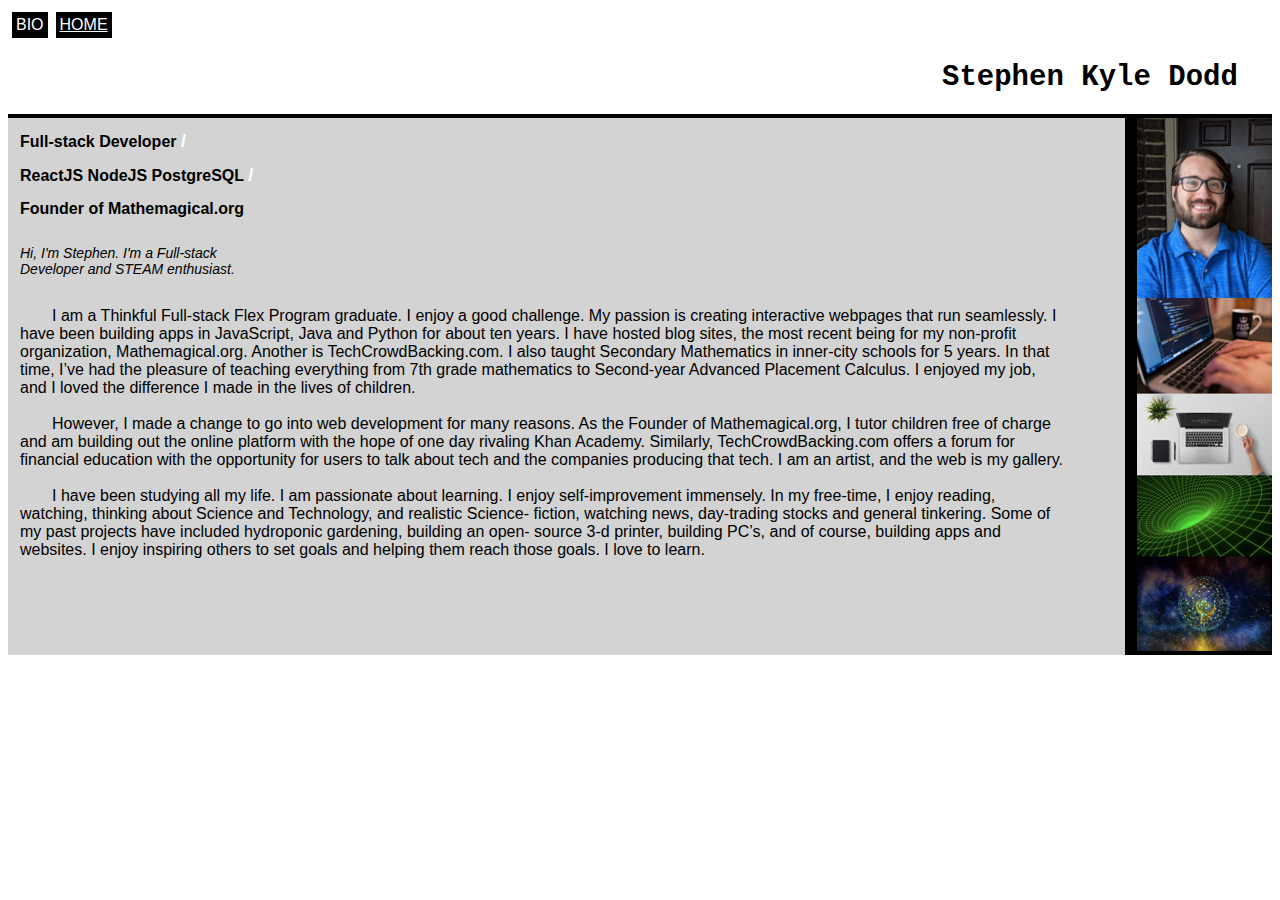
<file: bio/index.html>
<!DOCTYPE html>
<html lang='en-US'>
<head>
    <meta charset='utf-8'>
    <meta http-equiv='X-UA-Compatible' content='IE=edge'>
    <title>StephenDodd1/BIO</title>
    <meta name='viewport' content='width=device-width, initial-scale=1'>
   <!-- <link rel='stylesheet' type='text/css' media='screen' href='bio.css'>-->
    <link rel='stylesheet' type='text/css' media='screen' href='grey-box.css'>
</head>
<body>
    <header>
        <nav>
            <a>
                BIO
            </a>
            <a href='..'>
                HOME
            </a>
        </nav>
        <h1>
            Stephen Kyle Dodd
        </h1>
        <div id='line-break'></div>
    </header>
    <main>
    <div id='bio-content'>
    <div id='sub-header'>
        <h2>Full-stack Developer <span>/</span></h2>
        <h2>ReactJS NodeJS PostgreSQL <span>/</span></h2>
        <h2>Founder of Mathemagical.org</h2>
    </div>
    <h3>Hi, I'm Stephen. I'm a Full-stack<br>
        Developer and STEAM enthusiast.
    </h3>
    <p>&emsp;&emsp;I am a Thinkful Full-stack Flex 
        Program graduate. I enjoy a good 
        challenge. My passion is creating 
        interactive webpages that 
        run seamlessly. I have been building 
        apps in JavaScript, Java and Python 
        for about ten years. I have hosted
        blog sites, the most recent being for 
        my non-profit organization, 
        Mathemagical.org. Another 
        is TechCrowdBacking.com. 
        I also taught Secondary Mathematics in 
        inner-city schools for 5 years. 
        In that time, I’ve had the pleasure of 
        teaching everything from 7th grade 
        mathematics to Second-year Advanced 
        Placement Calculus. I enjoyed my job, 
        and I loved the difference I made in 
        the lives of children. 
        <br><br>
        
        &emsp;&emsp;However, I made a change to 
        go into web development for many reasons.
        As the Founder of Mathemagical.org, I 
        tutor children free of charge and am 
        building out the online platform with 
        the hope of one day rivaling Khan 
        Academy. Similarly, TechCrowdBacking.com
        offers a forum for financial education
        with the opportunity for users to talk
        about tech and the companies producing
        that tech. I am an artist, and the web 
        is my gallery.
        <br><br>

        &emsp;&emsp;I have been studying all my life.
        I am passionate about learning. 
        I enjoy self-improvement immensely. 
        In my free-time, I enjoy reading, 
        watching, thinking about Science and 
        Technology, and realistic Science-
        fiction, watching news, day-trading 
        stocks and general tinkering. Some of 
        my past projects have included 
        hydroponic gardening, building an open-
        source 3-d printer, building PC’s, and 
        of course, building apps and websites. 
        I enjoy inspiring others to set goals 
        and helping them reach those goals. I 
        love to learn. 
        </p>
        </div>
    </div>
        <div id='ribbon'>
            <img src='../Portfolio-Images/my-face-ribbon.PNG' alt='Stephens Web-dev ribbon'>
        </div>
    </main>
</body>
</html>
</file>
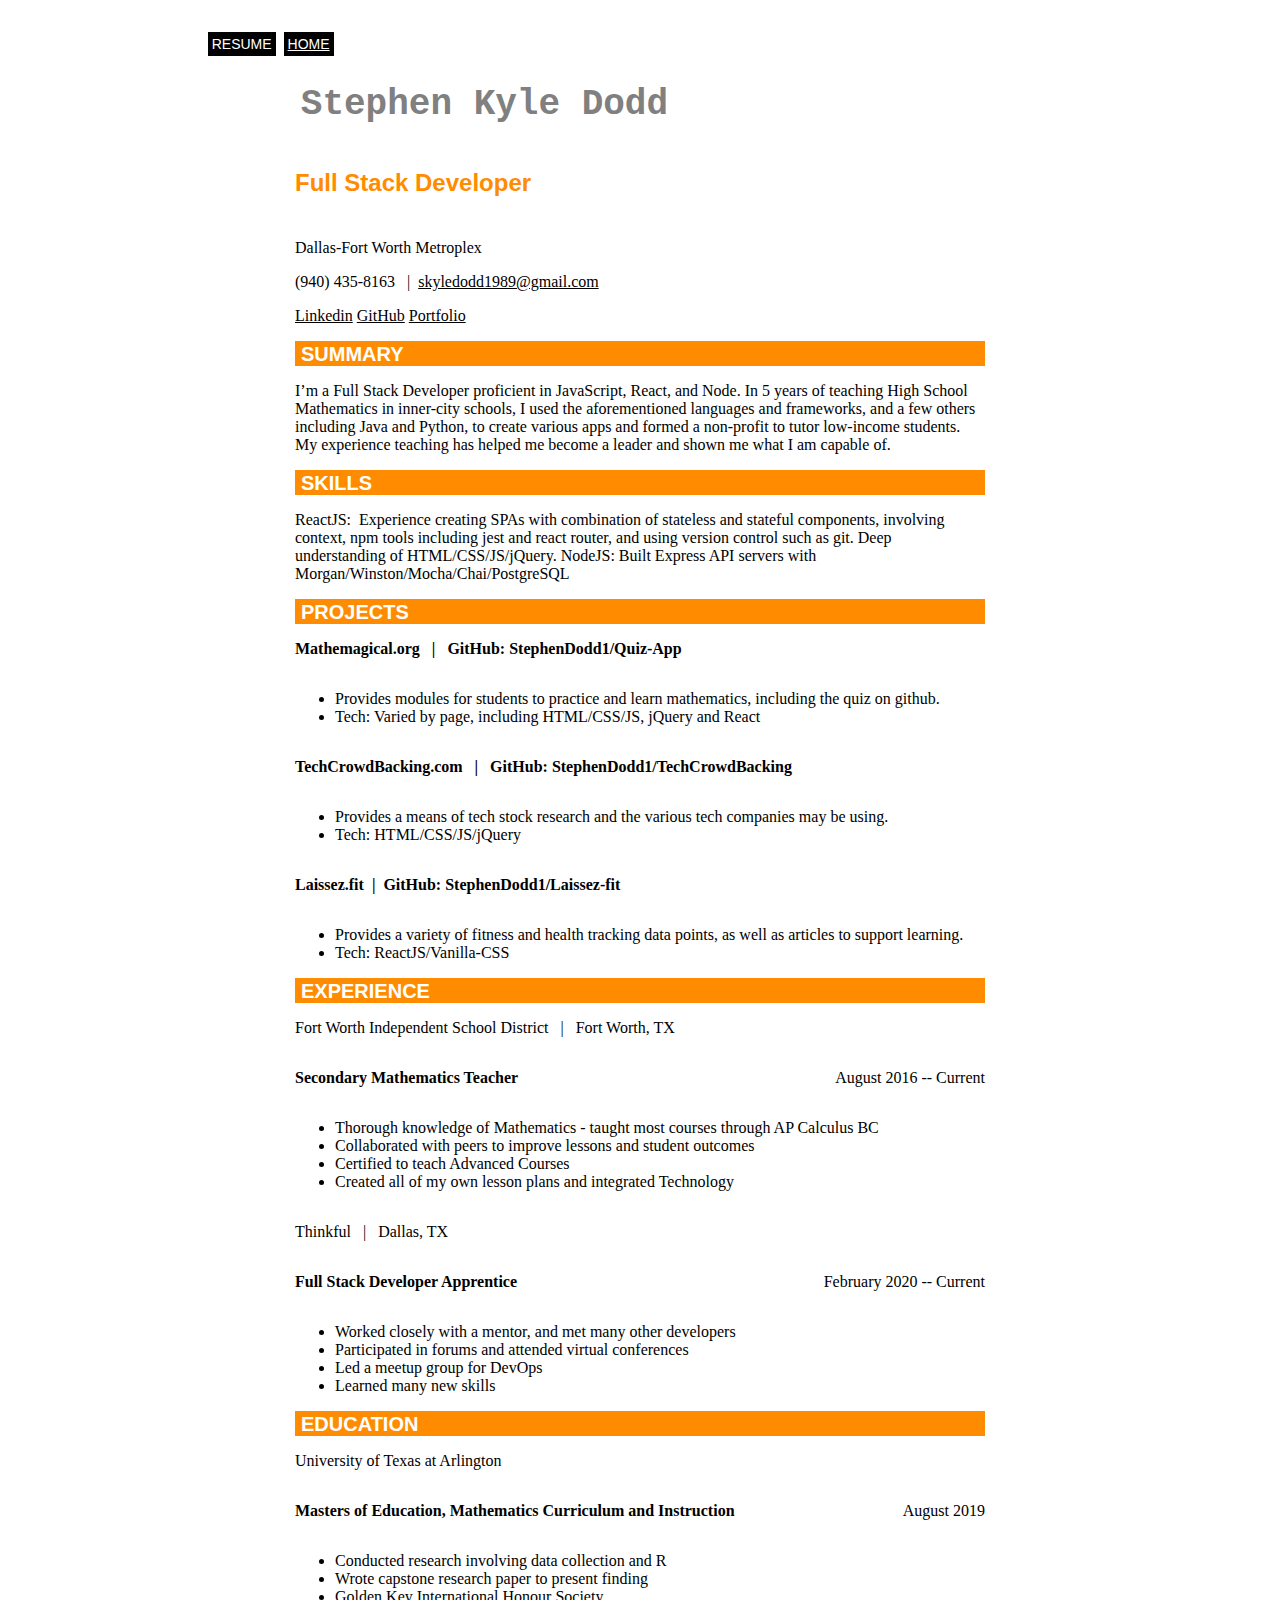
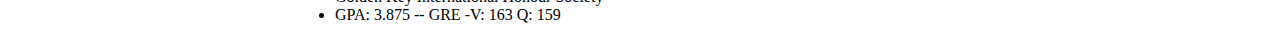
<file: resume/index.html>
<!DOCTYPE html>
<html lang="en-US">
<head><meta charset="utf-8"><meta http-equiv='X-UA-Compatible' content='IE=edge'>
	<title>Stephen Kyle Dodd Resume</title>
	<meta name='viewport' content='width=device-width, initial-scale=1'>
	<link href="grey-box.css" media="screen" rel="stylesheet" type="text/css" />
</head>
<body>
<header>
<nav><a> RESUME </a> <a href=".."> HOME </a></nav>

<h1>Stephen Kyle Dodd</h1>
</header>

<main>
<div id="header-container">
<div id="top-left-header">
<h2>Full Stack Developer</h2>

<p>Dallas-Fort Worth Metroplex</p>
</div>

<div id="bottom-right-header">
<p>(940) 435-8163 &ensp;|&ensp;<a href="mailto: skyledodd1989@gmail.com" target="_blank">skyledodd1989@gmail.com</a></p>

<p><a href="https://www.linkedin.com/in/stephen-kyle-dodd-068b531a0/" target="_blank">Linkedin</a> <a href="https://github.com/StephenDodd1" target="_blank">GitHub</a> <a href="https://stephenkyledodd.com" target="_blank">Portfolio</a></p>
</div>
</div>

<div class="section-break">SUMMARY</div>

<p>I&rsquo;m a Full Stack Developer proficient in JavaScript, React, and Node. In 5 years of teaching High School Mathematics in inner-city schools, I used the aforementioned languages and frameworks, and a few others including Java and Python, to create various apps and formed a non-profit to tutor low-income students. My experience teaching has helped me become a leader and shown me what I am capable of.</p>

<div class="section-break">SKILLS</div>

<p><span>ReactJS:</span> ​ Experience creating SPAs with combination of stateless and stateful components, involving context, npm tools including jest and react router, and using version control such as git. Deep understanding of HTML/CSS/JS/jQuery. <span>NodeJS:</span>​ Built Express API servers with Morgan/Winston/Mocha/Chai/PostgreSQL</p>

<div class="section-break">PROJECTS</div>

<p class="bold">Mathemagical.org​ &ensp;|&ensp; GitHub: StephenDodd1/Quiz-App</p>

<ul>
	<li>Provides modules for students to practice and learn mathematics, including the quiz on github.</li>
	<li>Tech: Varied by page, including HTML/CSS/JS, jQuery and React</li>
</ul>

<p class="bold">TechCrowdBacking.com​ &ensp;|&ensp; GitHub: StephenDodd1/TechCrowdBacking</p>

<ul>
	<li>Provides a means of tech stock research and the various tech companies may be using.</li>
	<li>Tech: HTML/CSS/JS/jQuery</li>
</ul>

<p class="bold">Laissez.fit&nbsp; |&nbsp; GitHub: StephenDodd1/Laissez-fit</p>

<ul>
	<li>Provides a variety of fitness and health tracking data points, as well as articles to support learning.</li>
	<li>Tech: ReactJS/Vanilla-CSS</li>
</ul>

<div class="section-break">EXPERIENCE</div>

<p>Fort Worth Independent School District &ensp;|&ensp; Fort Worth, TX</p>

<div class="split">
<p class="bold">Secondary Mathematics Teacher</p>

<p>August 2016 -- Current</p>
</div>

<ul>
	<li>Thorough knowledge of Mathematics - taught most courses through AP Calculus BC</li>
	<li>Collaborated with peers to improve lessons and student outcomes</li>
	<li>Certified to teach Advanced Courses</li>
	<li>Created all of my own lesson plans and integrated Technology</li>
</ul>

<p>Thinkful &ensp;|&ensp; Dallas, TX</p>

<div class="split">
<p class="bold flex-start">Full Stack Developer Apprentice</p>

<p class="flex-end">February 2020 -- Current</p>
</div>

<ul>
	<li>Worked closely with a mentor, and met many other developers</li>
	<li>Participated in forums and attended virtual conferences</li>
	<li>Led a meetup group for DevOps</li>
	<li>Learned many new skills</li>
</ul>

<div class="section-break">EDUCATION</div>

<p>University of Texas at Arlington</p>

<div class="split">
<p class="bold flex-start">Masters of Education, Mathematics Curriculum and Instruction</p>

<p class="flex-end">August 2019</p>
</div>

<ul>
	<li>Conducted research involving data collection and R</li>
	<li>Wrote capstone research paper to present finding</li>
	<li>Golden Key International Honour Society</li>
	<li>GPA: 3.875 -- GRE -V: 163 Q: 159</li>
</ul>
</main>
</body>
</html>
</file>
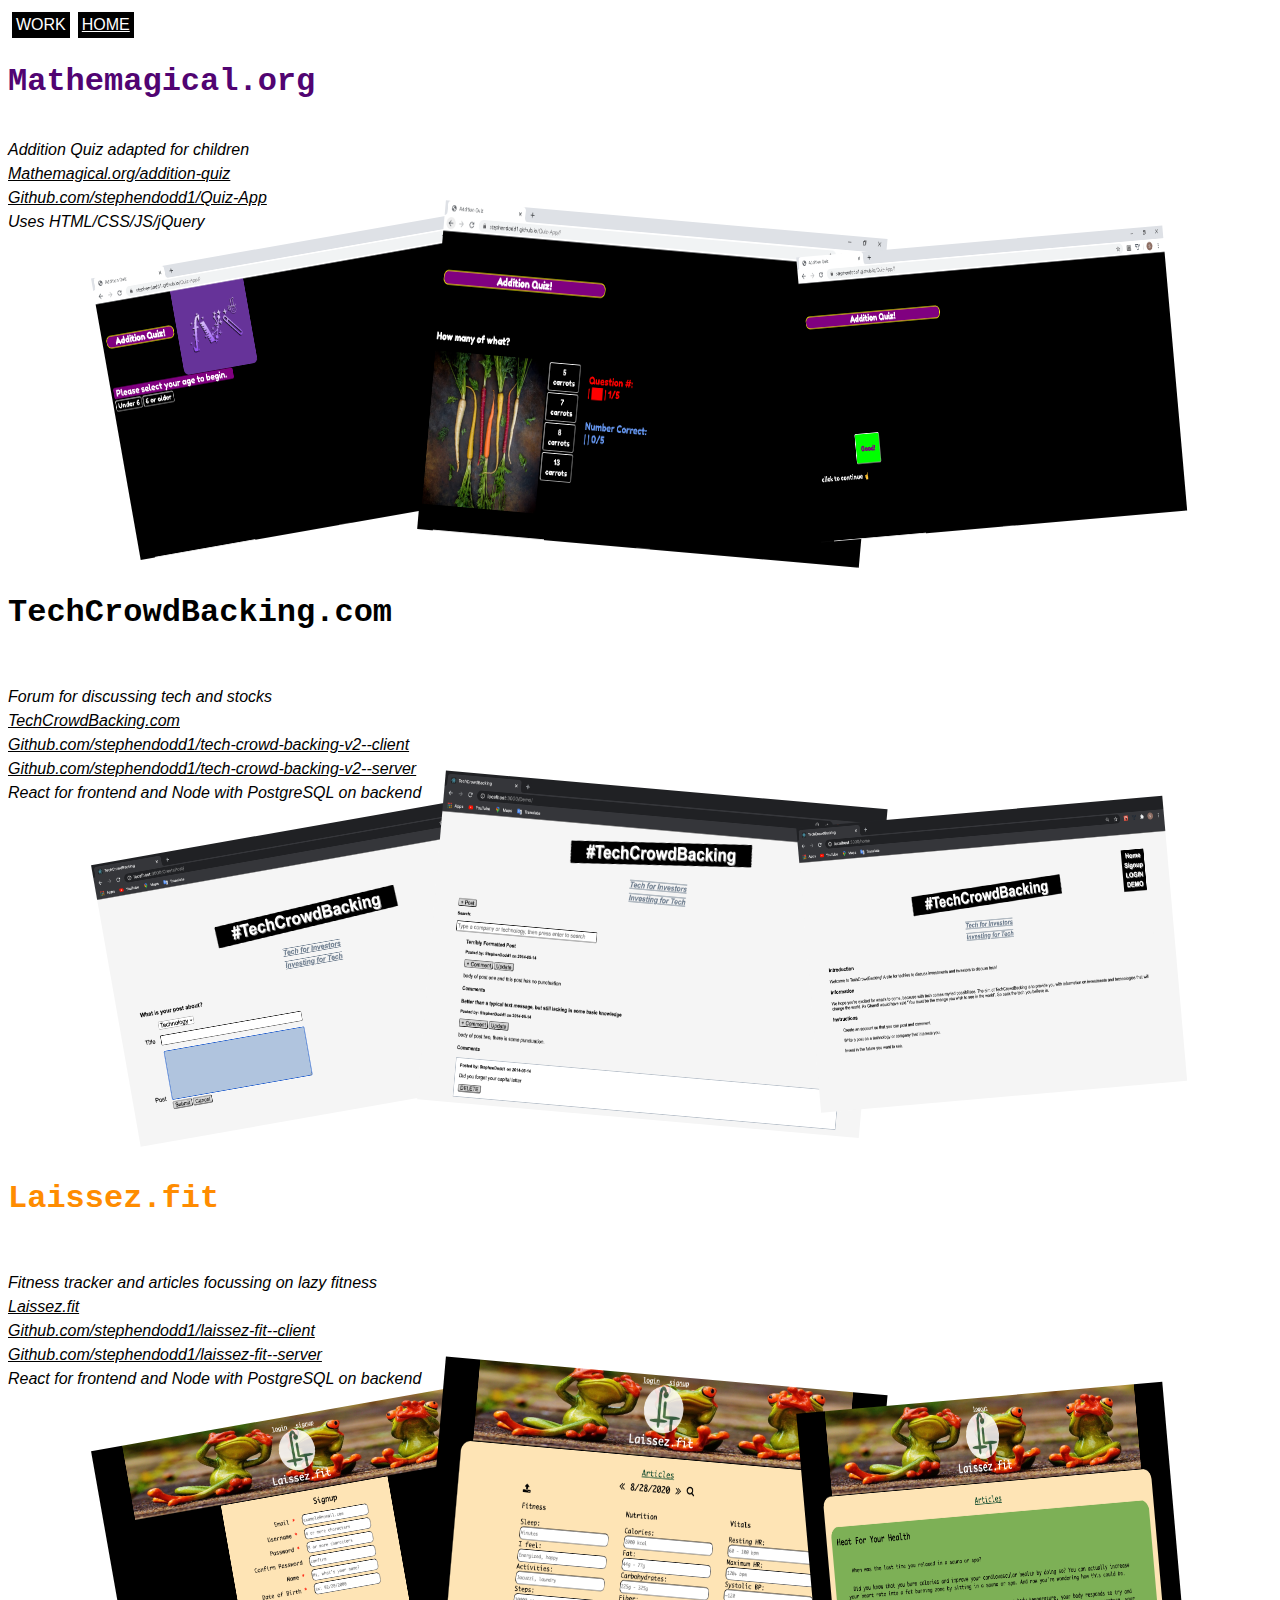
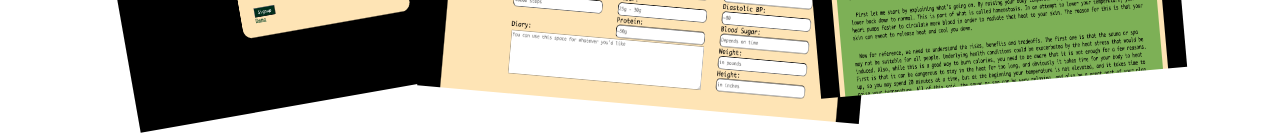
<file: work/index.html>
<!DOCTYPE html>
<html lang='en-US'>
<head>
    <meta charset='utf-8'>
    <meta http-equiv='X-UA-Compatible' content='IE=edge'>
    <title>StephenDodd1/WORK</title>
    <meta name='viewport' content='width=device-width, initial-scale=1'>
    <link rel='stylesheet' type='text/css' media='screen' href='grey-box.css'>   
</head>
<body>
    <header>
        <nav>
            <a>
                WORK
            </a>
            <a href='..'>
                HOME
            </a>
        </nav>
        <h1>
            <a href='http://mathemagical.org' target='_blank'>Mathemagical.org</a>
        </h1>
    </header>
    <main>
        <p>
            Addition Quiz adapted for children<br>
            <a href="https://mathemagical.org/addition-quiz" target='_blank'>
            Mathemagical.org/addition-quiz</a><br>
            <a href="https://github.com/stephendodd1/addition-quiz" target='_blank'>
            Github.com/stephendodd1/Quiz-App</a><br>
            Uses HTML/CSS/JS/jQuery<br>
        </p>
        <a href='https://mathemagical.org/addition-quiz' target='_blank'>
            <div id='screenshots-example-1'>
                <img src='../Portfolio-Images/Quiz-App-Start.PNG' alt='Addition Quiz Start Screen'>
                <img src='../Portfolio-Images/Quiz-App-Q1.PNG' alt='Addition Quiz First Question'>
                <img src='../Portfolio-Images/Quiz-App-Feedback.PNG' alt='Addition Quiz Feedback Screen'>
            </div>
        </a>
        <h1 id='tcb-header'><a href='https://techcrowdbacking.com' target='_blank' >TechCrowdBacking.com</a></h1><br>
        <p>
            Forum for discussing tech and stocks<br>
            <a href='https://TechCrowdBacking.com' target='_blank'>
            TechCrowdBacking.com</a><br>
            <a href='https://github.com/stephendodd1/tech-crowd-backing-v2--client' target='_blank'>
            Github.com/stephendodd1/tech-crowd-backing-v2--client</a><br>
            <a href='https://github.com/stephendodd1/tech-crowd-backing-v2--server' target='_blank'>
            Github.com/stephendodd1/tech-crowd-backing-v2--server</a><br>
            React for frontend and Node with PostgreSQL on backend<br>
        </p>
        <a href='http://TechCrowdBacking.com' target='_blank'>
            <div id='screenshots-example-2'>
                <img src='../Portfolio-Images/TCB-createPost.png' alt='TechCrowdBacking Create Post'>
                <img src='../Portfolio-Images/TCB-Demo.png' alt='TechCrowdBacking Forum'>
                <img src='../Portfolio-Images/TCB-Landing.png' alt='TechCrowdBacking Landing Page'>
            </div>
        </a>
        <h1 id='lf-header' class='orange'><a href='https://laissez-fit-client.vercel.app' target='_blank' class='orange'>Laissez.fit</a></h1><br>
        <p>
            Fitness tracker and articles focussing on lazy fitness<br>
            <a href='https://laissez-fit-client.vercel.app' target='_blank'>
            Laissez.fit</a><br>
            <a href='https://github.com/stephendodd1/laissez-fit--client' target='_blank'>
            Github.com/stephendodd1/laissez-fit--client</a><br>
            <a href='https://github.com/stephendodd1/tech-crowd-backing-v2--server' target='_blank'>
            Github.com/stephendodd1/laissez-fit--server</a><br>
            React for frontend and Node with PostgreSQL on backend<br>
        </p>
        <a href='http://TechCrowdBacking.com' target='_blank'>
            <div id='screenshots-example-2'>
                <img src='../Portfolio-Images/Signup-Page.png' alt='Laissez.fit Signup Page'>
                <img src='../Portfolio-Images/Tracking-Page.png' alt='Laissez.fit Tracking'>
                <img src='../Portfolio-Images/Article.png' alt='Laissez.fit Article'>
            </div>
        </a>
    </main>
</body>
</html>
</file>
<file: bio/grey-box.css>
body {
  display: flex;
  flex-direction: column;
}

header {
  font-family: 'Courier New', Courier, monospace;
  display: flex;
  flex-direction: column;
}

nav { 
  display: flex;
  flex-direction: row;
}

nav > a {
  background-color: black;
  margin: 4px;
  padding: 4px;
  color: white;
  font-size: 16px;
  font-family: Arial, Helvetica, sans-serif
}

header > h1 {
  background-color: white;
  font-size: 29px;
  width: 330px;
  margin-left: auto;
}

#line-break {
  width: auto;
  height: 4px;
  background-color: black;
}

main {
  display: flex;
  flex-direction: row;
  background-color: black
}

h2 {
  font-size: 16px;
}

h2 > span {
  color: white;
  font-size: 18px;
  font-weight: bolder;
}

h3{
  font-style: italic;
  font-size: 14px;
  font-weight: lighter;   
}

#bio-content {
  display: flex;
  flex-direction: column;
  background-color: lightgray;
  margin-right: 12px;
  padding-left: 12px;
  padding-right: 60px;
  font-family: Arial, Helvetica, sans-serif;
}

@media screen and (max-width: 500px) {
  #ribbon {
      display: none;
  }

  #bio-content {
      padding-right: 40px;
  }
}
</file>
<file: resume/grey-box.css>
nav { 
  display: flex;
  flex-direction: row;
}

nav > a {
  background-color: black;
  margin: 4px;
  padding: 4px;
  color: white;
  font-size: 16px;
  font-family: Arial, Helvetica, sans-serif
}
.split {
  display: flex;
  flex-direction: row;
  justify-content: space-between;
}
.bold {
  font-weight: bold;
}
.flex-end {
  align-self: flex-end;
}
header {
  font-family: 'Courier New', Courier, monospace;
  display: flex;
  flex-direction: column;
  padding-left: 40px;
  padding-top: 20px;
}

h1 {
  margin-left: 8px;
  font-size: 30px;
  color: gray;
}

main {
  display: flex;
  flex-direction: column;
  width: 355px;
  margin-left: 40px;
}

.section-break {
  background-color: darkorange;
  font: bold 20px Arial, Helvetica, sans-serif;
  color: white;
  padding: 2px 0 0 6px;
}

.line-break {
  height: 1px;
  width: auto;
  background-color: gray;
}

h2 {
  background-color: white;
  color: darkorange;
  font-family: Arial, Helvetica, sans-serif;
  height: 50px;
}

#header-container {
  color: black;
}
#bottom-right-header > p > a {
  color: black
}

@media screen and (min-width: 700px) {
  header {
      margin-left: 20%;
  }

  nav {
      margin-left: -10%;
  }

  h1 {
      margin-left: 0px;
      font-size: 36px;
  }
  
  nav > a {
      font-size: 14px;
  }
  main {
      width: 690px;
      margin: auto;
  }
}
</file>
<file: work/grey-box.css>
body {
  display: flex;
  flex-direction: column;
  font-family: Arial, Helvetica, sans-serif;
}

nav { 
  display: flex;
  flex-direction: row;
}
a {
  color: black
}
nav > a {
  background-color: black;
  margin: 4px;
  padding: 4px;
  color: white;
  font-size: 16px;
  font-family: Arial, Helvetica, sans-serif
}

header > h1 > a {
  font-family: 'Courier New', Courier, monospace;
  text-decoration: none;
  color: rgb(81, 4, 114);
}

h1 {
  font-family: 'Courier New', Courier, monospace;
  text-decoration: none;
}
p {
  line-height: 24px;
  font-style: italic;
}

#screenshots-example-1 {
  display: flex;
  flex-direction: column;
  margin-top: 15px;
}

#screenshots-example-1 :nth-child(1) {
  transform: rotate(350deg);
}

#screenshots-example-1 :nth-child(2) {
  transform: rotate(5deg);
}

#screenshots-example-1 :nth-child(3) {
  transform: rotate(355deg);
}

#screenshots-example-2 {
  display: flex;
  flex-direction: column;
  margin-top: 15px;
}

#screenshots-example-2 :nth-child(1) {
  transform: rotate(350deg);
  margin-top: 15px;
}

#screenshots-example-2 :nth-child(2) {
  transform: rotate(5deg);
}

#screenshots-example-2 :nth-child(3) {
  transform: rotate(355deg);
}

img {
  width: 300px;
  height: 200px;
}

#tcb-header > a {
  text-decoration: none;
}

#tcb-header {
  margin: 110px 0px 20px 0px;
  text-decoration: none;
}
#lf-header > a {
  text-decoration: none;
  color: darkorange;
}

#lf-header {
  margin: 110px 0px 20px 0px;
  text-decoration: none;
}

@media screen and (min-width: 700px) {
  #screenshots-example-1 {
      display: flex;
      flex-direction: row;
      margin-top: 25px;
      margin-left: 60px;
      transform: scale(1.1,1.1)
  }

  #screenshots-example-1 :nth-child(2) {
      margin-top: -15px;
      margin-left:-25px;
  }

  #screenshots-example-1 :nth-child(3) {
      margin-left: -450px;
      margin-top: 175px;
  }

  #screenshots-example-2 {
      display: flex;
      flex-direction: row;
      margin-top: 25px;
      margin-left: 60px;
      transform: scale(1.1,1.1)
  }
  
  #screenshots-example-2 :nth-child(2) {
      margin-top: 15px;
      margin-left:-25px;
  }
  
  #screenshots-example-2 :nth-child(3) {
      margin-left: -450px;
      margin-top: 175px;
  }
}

@media screen and (min-width: 1000px) {
  #screenshots-example-1 {
      display: flex;
      flex-direction: row;
      margin-top: 45px;
      flex-basis: inherit;
      flex-grow: .1;
      margin-left: 120px;
  }

  #screenshots-example-1 :nth-child(1) {
      transform: rotate(350deg) scaleY(1.2);
  }

  #screenshots-example-1 :nth-child(2) {
      margin-top: 0px;
      margin-left: -80px;
      flex-basis: inherit;
      flex-grow: .1;
      transform: rotate(5deg) scaleY(1.2);
  }

  #screenshots-example-1 :nth-child(3) {
      margin-left: -60px;
      margin-top: 0px;
      flex-basis: inherit;
      flex-grow: .1;
      transform: rotate(355deg) scaleY(1.2);
  }

  #screenshots-example-2{
      display: flex;
      flex-direction: row;
      margin-top: 45px;
      flex-basis: inherit;
      flex-grow: .1;
      margin-left: 120px;
  }

  #screenshots-example-2 :nth-child(1) {
      transform: rotate(350deg) scaleY(1.2);
  }

  #screenshots-example-2 :nth-child(2) {
      margin-top: 0px;
      margin-left: -80px;
      flex-basis: inherit;
      flex-grow: .1;
      transform: rotate(5deg) scaleY(1.2);
  }

  #screenshots-example-2 :nth-child(3) {
      margin-left: -60px;
      margin-top: 0px;
      flex-basis: inherit;
      flex-grow: .1;
      transform: rotate(355deg) scaleY(1.2);
  }
}

@media screen and (min-width: 1200px) {
  #screenshots-example-1 {
      display: flex;
      flex-direction: row;
      margin-top: 50px;
      margin-left: 160px;
  }

  #screenshots-example-1 :nth-child(1) {
      flex-basis: inherit;
      flex-grow: .2;
      transform: rotate(350deg) scaleY(1.3);
  }

  #screenshots-example-1 :nth-child(2) {
      margin-top: 0px;
      margin-left: -80px;
      flex-basis: inherit;
      flex-grow: .3;
      transform: rotate(5deg) scaleY(1.5);
  }

  #screenshots-example-1 :nth-child(3) {
      margin-left: -60px;
      margin-top: 0px;
      transform: rotate(355deg) scaleY(1.3);
  }

  #screenshots-example-2 {
      display: flex;
      flex-direction: row;
      margin-top: 50px;
      margin-left: 160px;
  }

  #screenshots-example-2 :nth-child(1) {
      flex-basis: inherit;
      flex-grow: .2;
      transform: rotate(350deg) scaleY(1.3);
  }

  #screenshots-example-2 :nth-child(2) {
      margin-top: 0px;
      margin-left: -80px;
      flex-basis: inherit;
      flex-grow: .3;
      transform: rotate(5deg) scaleY(1.5);
  }

  #screenshots-example-2 :nth-child(3) {
      margin-left: -60px;
      margin-top: 0px;
      transform: rotate(355deg) scaleY(1.3);
  }
}
</file>
